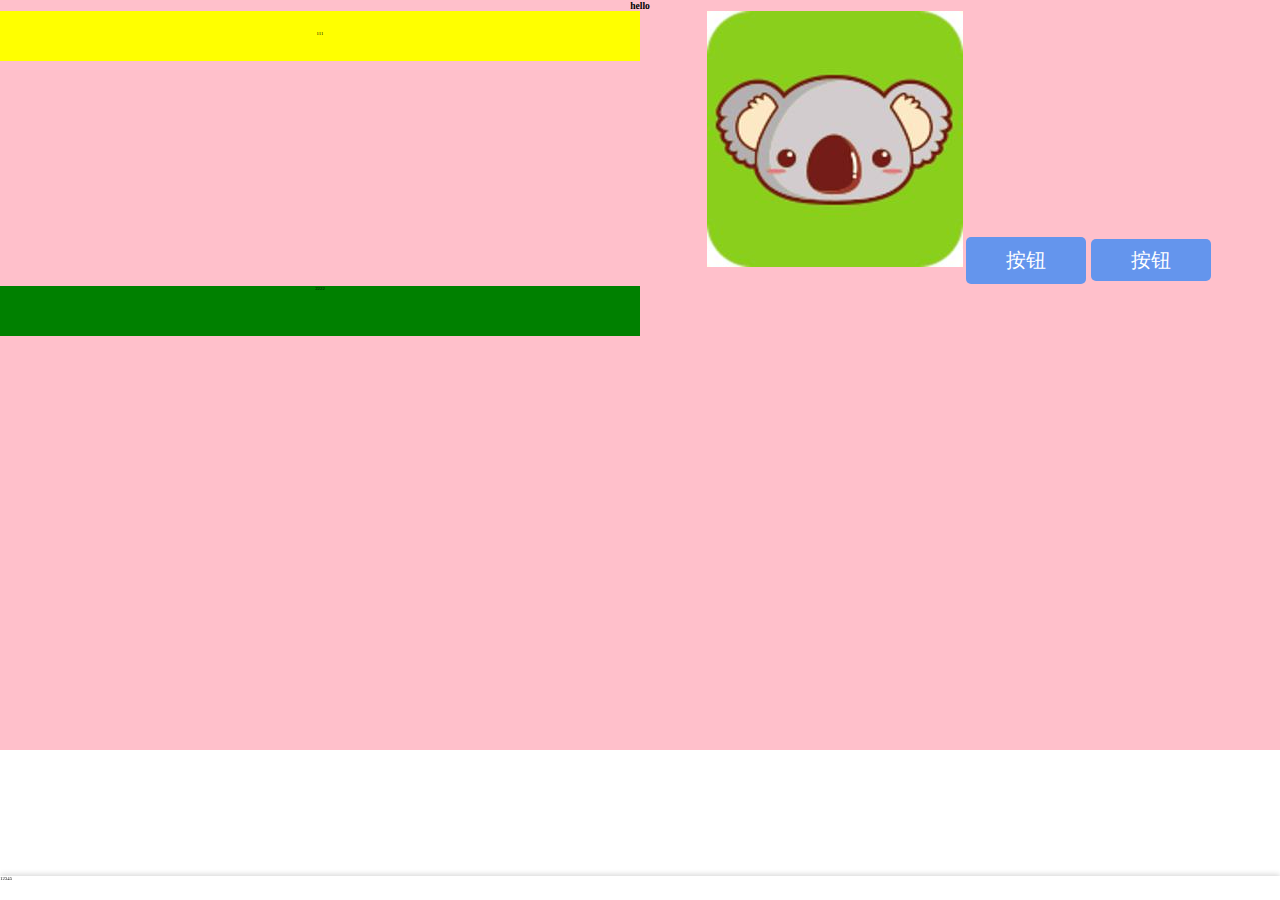
<file: index.html>
<!DOCTYPE html>
<html>
<head>
    <meta charset="utf-8">
    <meta name="viewport" content="initial-scale=1.0, maximum-scale=1.0, user-scalable=no" />
    <title>考拉ui</title>
    <link rel="stylesheet" type="text/css" href="css/koala.css"/>
    <script type="text/javascript">
    	
// 		document.addEventListener('plusready', function(){
// 			//console.log("所有plus api都应该在此事件发生后调用，否则会出现plus is undefined。"
// 			
// 		});
   		
    </script>
</head>
<body>
	
	<div class="test">
		<h1>hello</h1>
		<img src="img/koala.jpg"/>
		<div class="fl yellow">111</div>
		<div class="fl green">2222</div>
		
		<button class="btn">按钮</button>
		
		<a href="" class="btn">按钮</a>
	</div>
	
	<!--foot-->
	<div class="koala-tabbar">
		<div>1</div>
		<div>2</div>
		<div>3</div>
		<div>4</div>
		<div>5</div>
	</div>
	
	<script type="text/javascript">
		
		function a(){
			
		}
	</script>
</body>
</html>
</file>
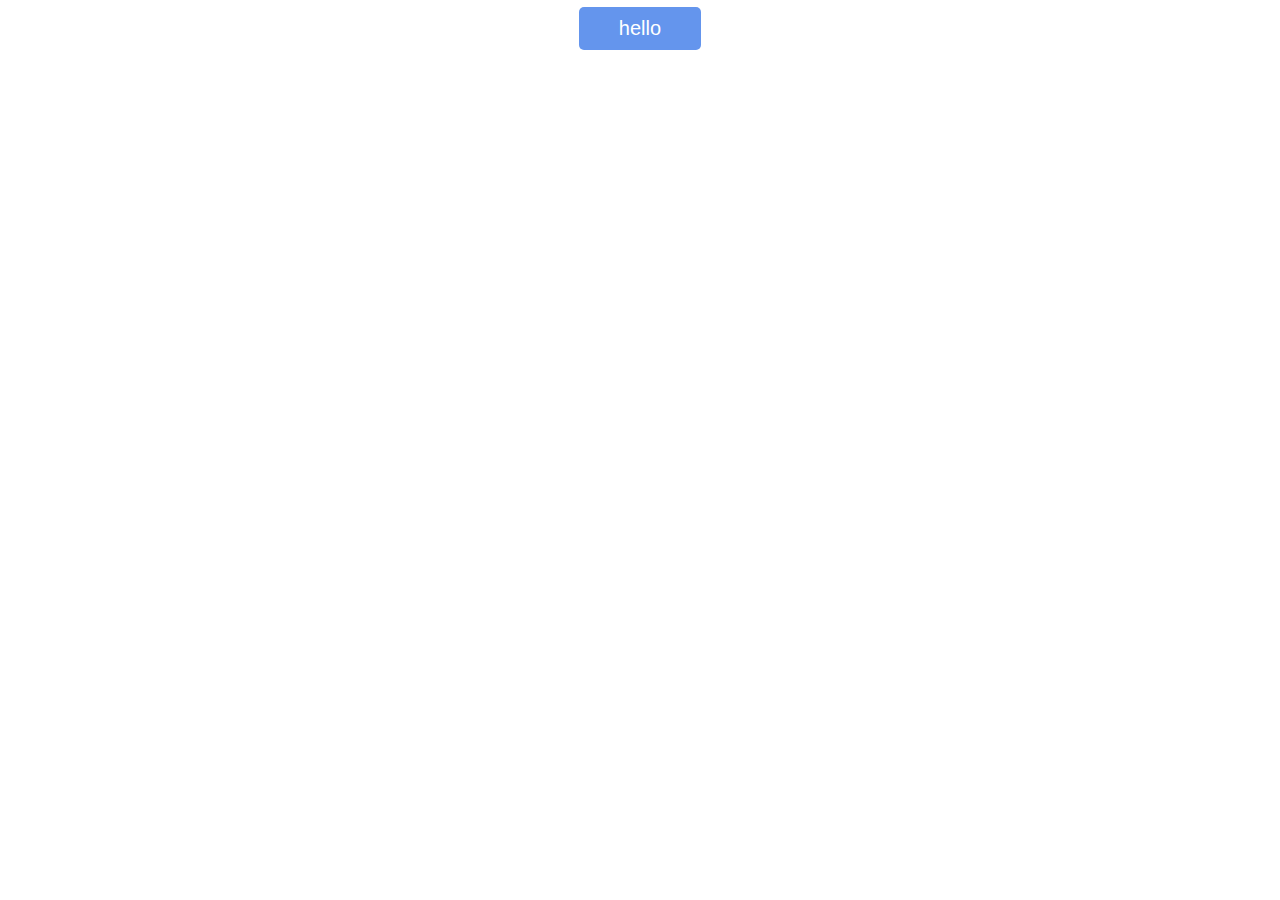
<file: example/alert.html>
<!DOCTYPE html>
<html>
<head>
    <meta charset="utf-8">
    <meta name="viewport" content="initial-scale=1.0, maximum-scale=1.0, user-scalable=no" />
    <title>弹窗</title>
    <!--css-->
    <link rel="stylesheet" type="text/css" href="../css/koala.css"/>
    <!--koala js文件引入-->
    <script src="../js/koala.js" type="text/javascript" charset="utf-8"></script>
</head>
<body>	
	<!--需要引入css 和js-->
	
	<div>
		<button class="btn" onclick="myalert()">hello</button>

	</div>
	
	
	
	
	
	
	<script type="text/javascript">




		function myalert(){
			var koalaAlert1=new koalaAlert({msg:'hello word'});
		}
		
	</script>
</body>
</html>
</file>
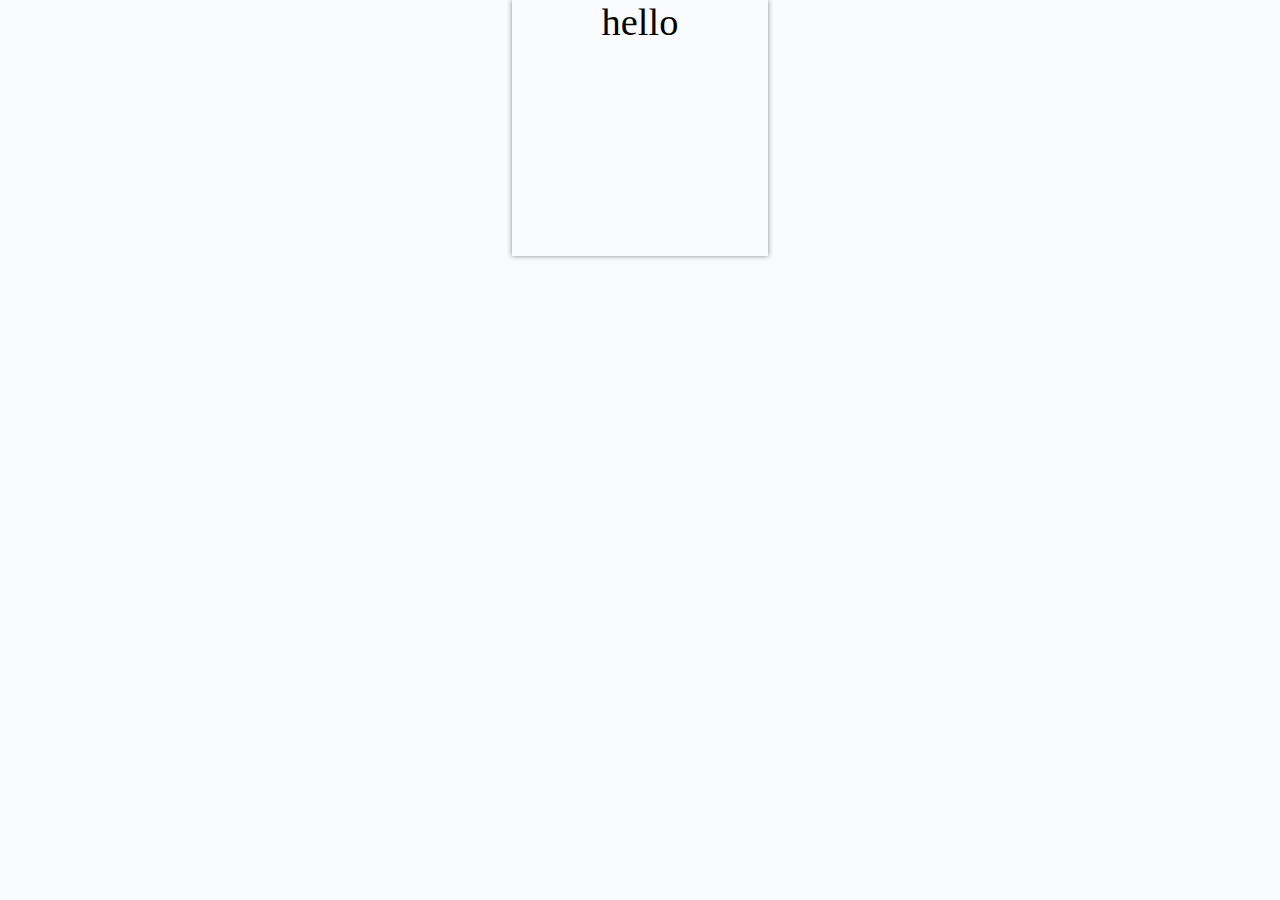
<file: example/box.html>
<!DOCTYPE html>
<html>
<head>
    <meta charset="utf-8">
    <meta name="viewport" content="initial-scale=1.0, maximum-scale=1.0, user-scalable=no" />
    <title>div盒子</title>
    <!--css-->
	<link rel="stylesheet" type="text/css" href="../css/koala.css"/>
	 <style>
		 body{
			 background-color: #f9fbfd;
		 }
		 .a{
			 width: 2rem;
			 height: 2rem;
			 margin: 0 auto;
		 }
	 </style>
    <!--koala js文件引入-->
    <script src="../js/koala.js" type="text/javascript" charset="utf-8"></script>
</head>
<body>	
	<!--需要引入css 和js-->

	

	<div class="koala-box a">
		hello
	</div>
	
	
	
	

</body>
</html>
</file>
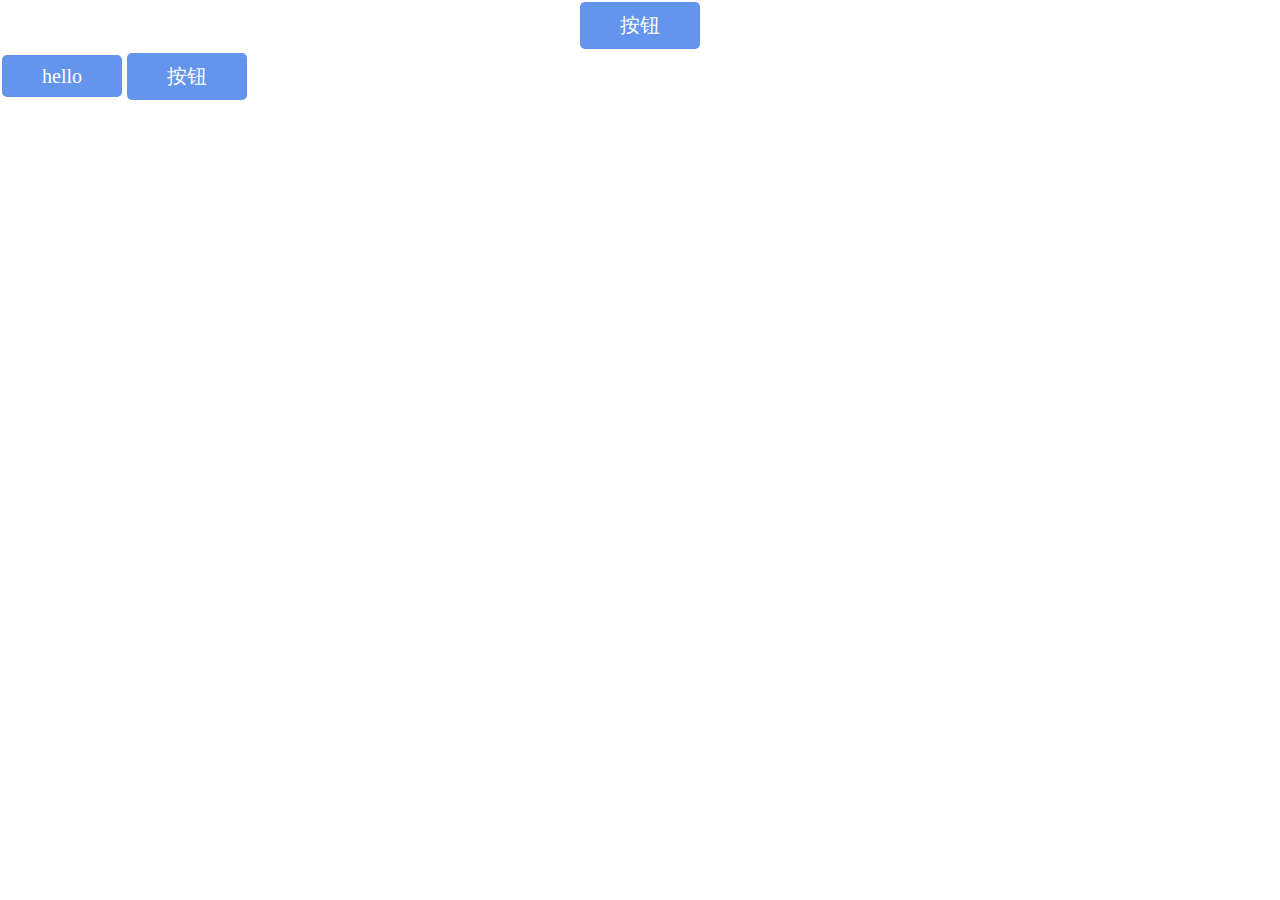
<file: example/button.html>
<!DOCTYPE html>
<html>
<head>
    <meta charset="utf-8">
    <meta name="viewport" content="initial-scale=1.0, maximum-scale=1.0, user-scalable=no" />
    <title>按钮</title>
    <link rel="stylesheet" type="text/css" href="../css/koala.css"/>
</head>
<body>
	<div>
		<button class="btn">按钮</button>
	</div>
	<a href="" class="btn">hello</a>
	
	<button class="btn">按钮</button>
	
</body>
</html>
</file>
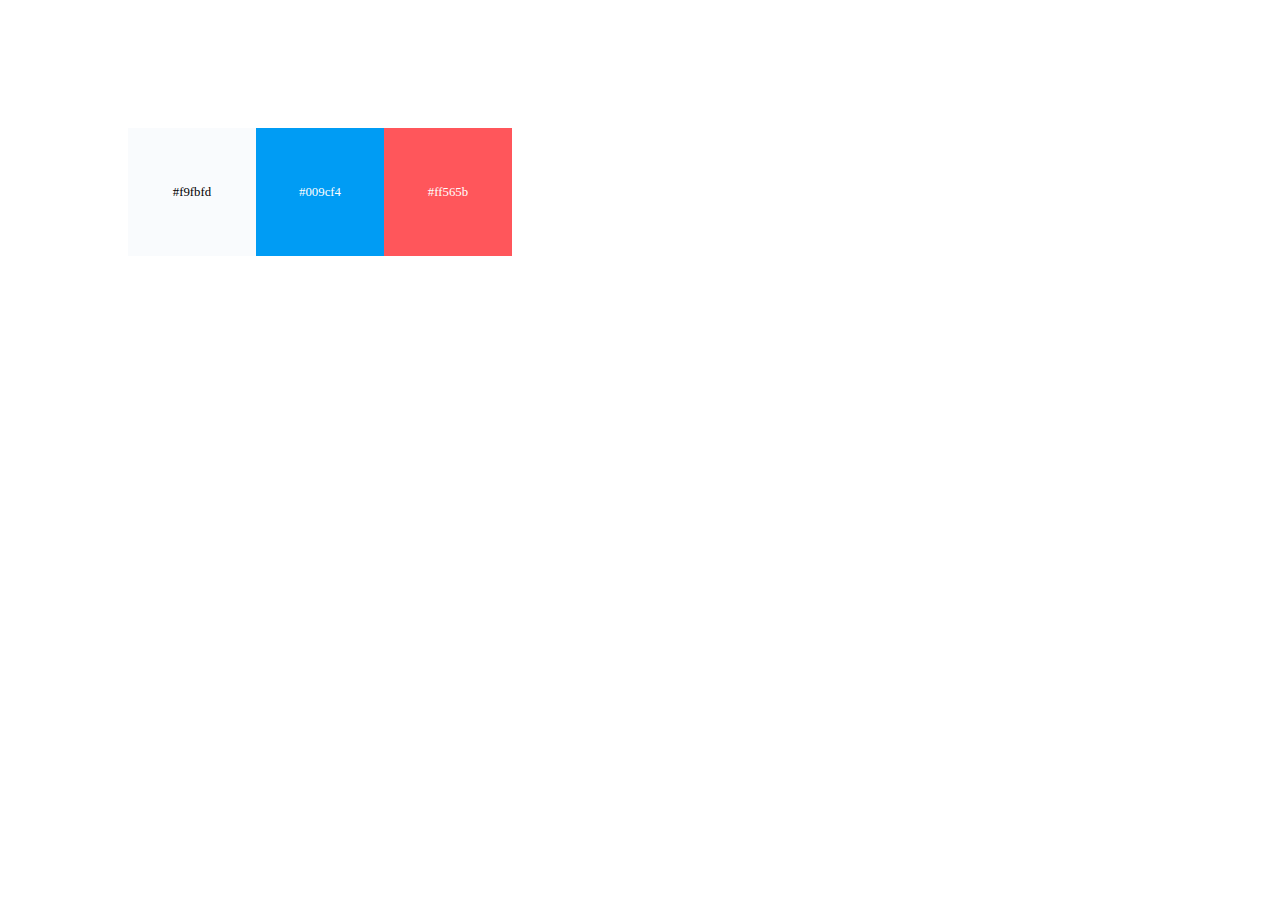
<file: example/color.html>
<!DOCTYPE html>
<html>
<head>
    <meta charset="utf-8">
    <meta name="viewport" content="initial-scale=1.0, maximum-scale=1.0, user-scalable=no" />
    <title>颜色</title>
    <!--css-->
	<link rel="stylesheet" type="text/css" href="../css/koala.css"/>
	 <style>
		 body{
			 padding: 1rem;
			 background-color: #fff;
		 }
		 .a{
			 width: 1rem;
			 height: 1rem;
			 float: left;
			 line-height: 1rem;
			 font-size: .1rem;
			 color: #fff;
		 }
	 </style>
    <!--koala js文件引入-->
    <script src="../js/koala.js" type="text/javascript" charset="utf-8"></script>
</head>
<body>	
	<!--需要引入css 和js-->

	

	<div class="a" style="background-color:#f9fbfd;color: black;">#f9fbfd</div>
	<div class="a" style="background-color:#009cf4;">#009cf4</div>
	<div class="a" style="background-color:#ff565b;">#ff565b</div>

	
	

</body>
</html>
</file>
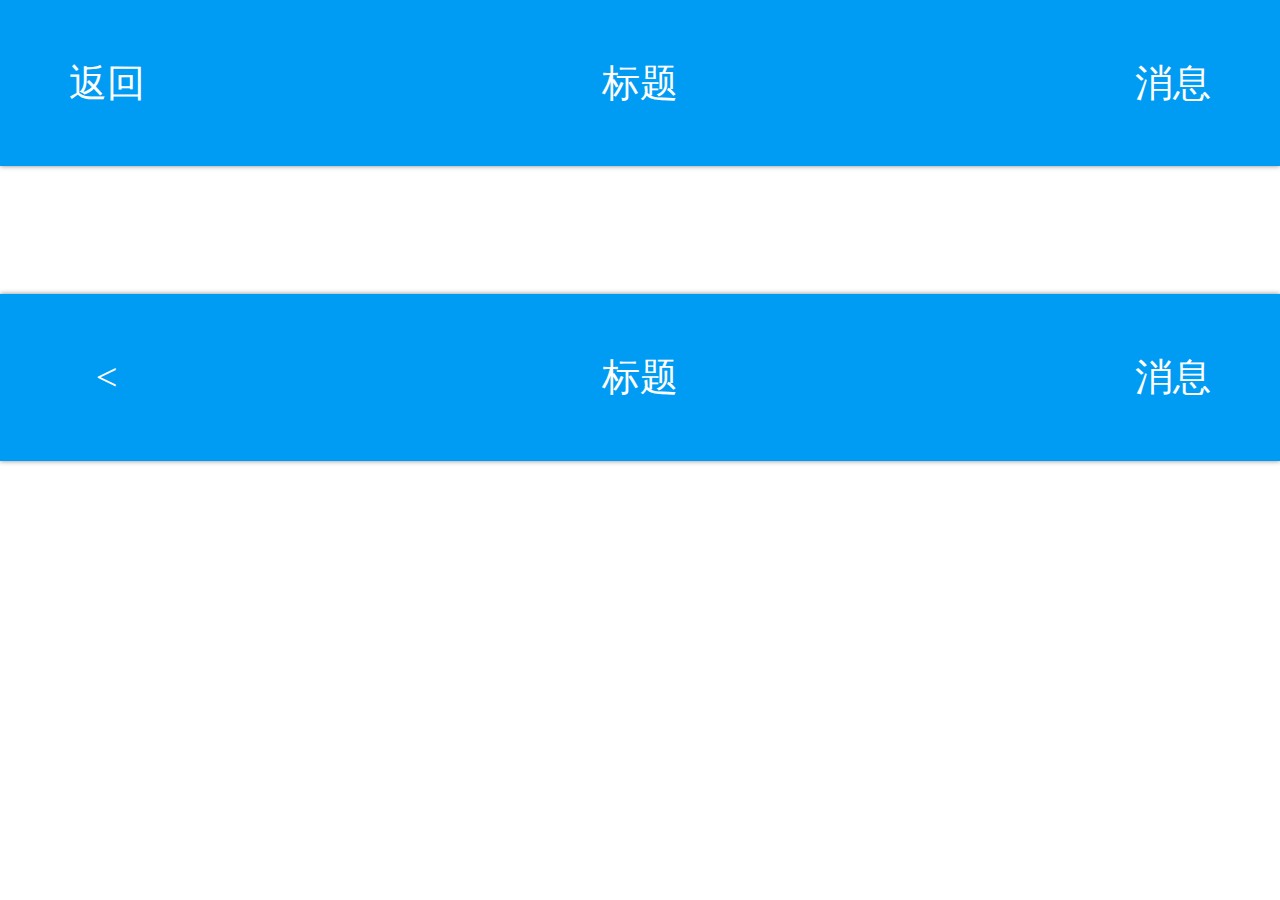
<file: example/head-nav.html>
<!DOCTYPE html>
<html>
<head>
    <meta charset="utf-8">
    <meta name="viewport" content="initial-scale=1.0, maximum-scale=1.0, user-scalable=no" />
    <title>div盒子</title>
    <!--css-->
	<link rel="stylesheet" type="text/css" href="../css/koala.css"/>
	 <style>
		 .head-nav{
			 height: 1.3rem;
			 line-height:  1.3rem;
			 background-color: #009cf4;
			 color: #ffffff;
			 display: flex;
		 }
		 .head-nav-left{
			 flex: 1;
		 }
		 .head-nav-title{
			flex: 4;
		 }
		 .head-nav-right{
			flex: 1;
		 }
	 </style>
    <!--koala js文件引入-->
    <script src="../js/koala.js" type="text/javascript" charset="utf-8"></script>
</head>
<body>	
	<!--需要引入css 和js-->

	<div class="koala-box head-nav">
		<div class="head-nav-left">返回</div>
		<div class="head-nav-title">标题</div>
		<div class="head-nav-right">消息</div>
	</div>

	<div style="height: 1rem;"></div>

	<div class="koala-box head-nav">
		<div class="head-nav-left"><</div>
		<div class="head-nav-title">标题</div>
		<div class="head-nav-right">消息</div>
	</div>
	
	
	
	

</body>
</html>
</file>
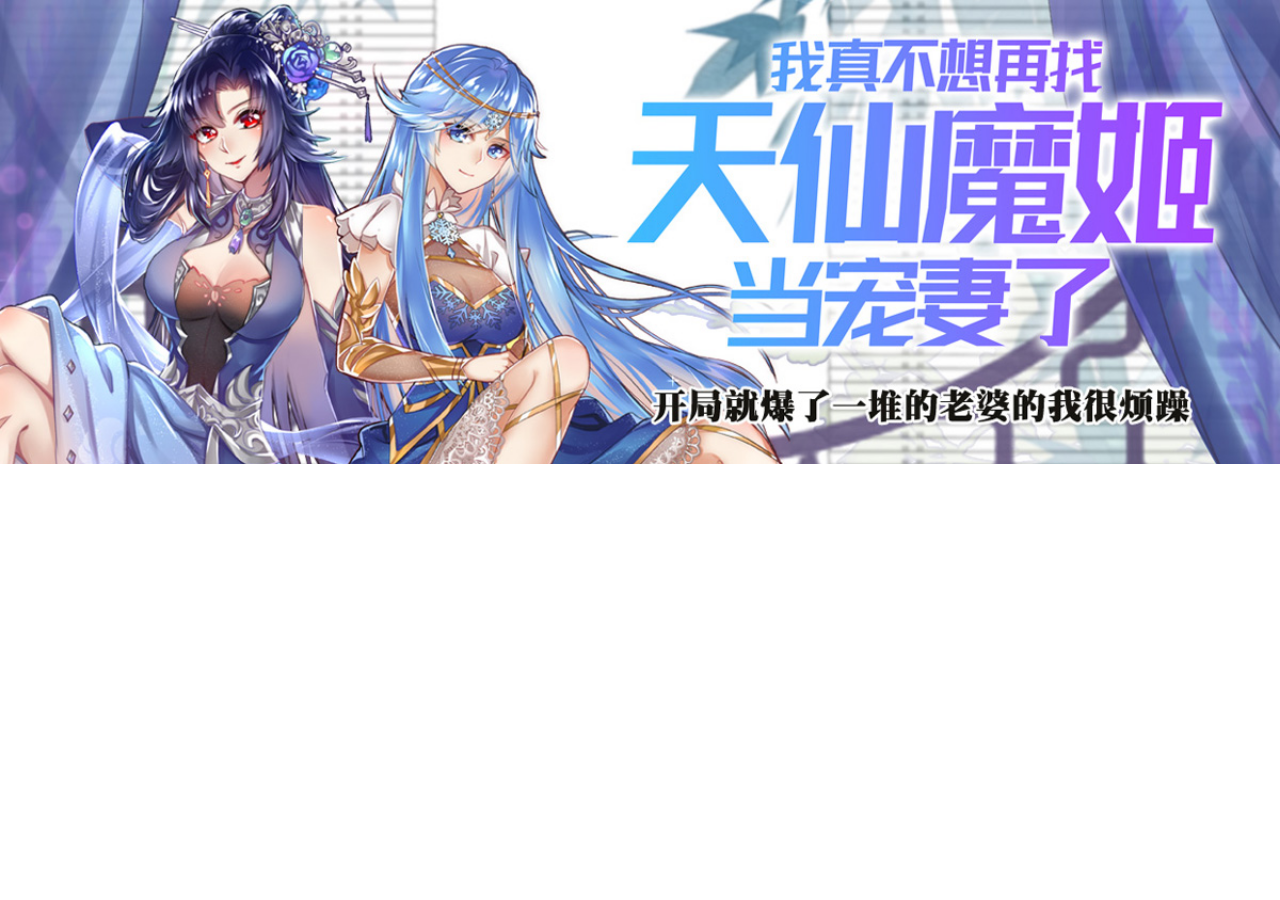
<file: example/swiper.html>
<!DOCTYPE html>
<html>
<head>
    <meta charset="utf-8">
    <meta name="viewport" content="initial-scale=1.0, maximum-scale=1.0, user-scalable=no" />
    <title>轮播</title>
    <!--css-->
    <link rel="stylesheet" type="text/css" href="../css/koala.css"/>
    <!--koala js文件引入-->
    <script src="../js/koala.js" type="text/javascript" charset="utf-8"></script>
</head>
<body>	
	<!--需要引入css 和js-->
	
	<!--轮播-->
	<div class="koala-swiper-box" id="koala-swiper-box">
		<div class="koala-swiper-boxContent">
		<div class="koala-swiper-item"><img src="../img/swiper (1).jpg"/></div>
		<div class="koala-swiper-item"><img src="../img/swiper (2).jpg"/></div>
		<div class="koala-swiper-item"><img src="../img/swiper (3).jpg"/></div>
		<div class="koala-swiper-item"><img src="../img/swiper (4).jpg"/></div>
		<div class="koala-swiper-item"><img src="../img/swiper (5).jpg"/></div>
		<div class="koala-swiper-item"><img src="../img/swiper (6).jpg"/></div>
		</div>
	</div>
	<!--轮播结束-->
	
	
	
	
	
	
	
	<script type="text/javascript">
		
		var koalaSwiper=new koalaSwiper({
			el:'koala-swiper-boxContent',
			actionTime:5000
		}); 
		
	</script>
</body>
</html>
</file>
<file: css/koala.css>
html,body,h1,div,button{
	padding: 0;
	margin: 0;
}

/*媒体查询*/

/*手机屏幕*/
@media only screen and (min-width: 100px) and (max-width: 680px) {
	html{
		font-size: 15px;
	}
}



html::-webkit-scrollbar {
  display: none; /* Chrome Safari */
}
body{
	font-size: .3rem;
}

div{
	/*默认所有的文字居中*/
	text-align: center;
	/*超出部分隐藏*/
	overflow:hidden;
	box-sizing: border-box;
}

img{
	/*display: block;
	vertical-align:bottom;*/
}

a{
	text-decoration:none;
}

.btn{
	margin: 2px;
	/*display: block;*/
	box-sizing: border-box;
	padding: 10px 40px;
	border: none;
	color: #ffffff;
	font-size: 20px;
	border-radius: 5px;
	background-color: cornflowerblue;
	outline: none;
}

.koala-tabbar{
	box-shadow: 0 -2px 5px #ddd;
	background-color: #FFFFFF;
	position: fixed;
	width: 100%;
	height: 1.5rem;
	left: 0px;
	bottom: 0px;
	/*border: 1px solid #666;*/
}
.koala-tabbar div{
	float: left;	
}
/*轮播*/
.koala-swiper-box{
	overflow: hidden;
	width: 100%;
	max-height: 464px;
}
.koala-swiper-box .koala-swiper-boxContent{
	position: relative;
	left:0%;
	transition: left 0.5s;
	width: 500%;
}
.koala-swiper-box .koala-swiper-item{
	float: left;
	max-height: 464px;
	width: 20%;
}
.koala-swiper-box img{	
	display: block;
	width: 100%;
}
/* 盒子 */
.koala-box{
	box-shadow: 0 0 5px #888;
	/* box-shadow: 0 1px 3px 0 rgba(206, 210, 214, 0.6) */
}

.fl{
	float: left;
	width: 50%;
	height: 50px;
}

.yellow{
	padding: 20px;
	background-color: yellow;
}
.green{
	background-color: green;
}
.test{
	background-color: pink;
	height: 750px;
}
</file>
